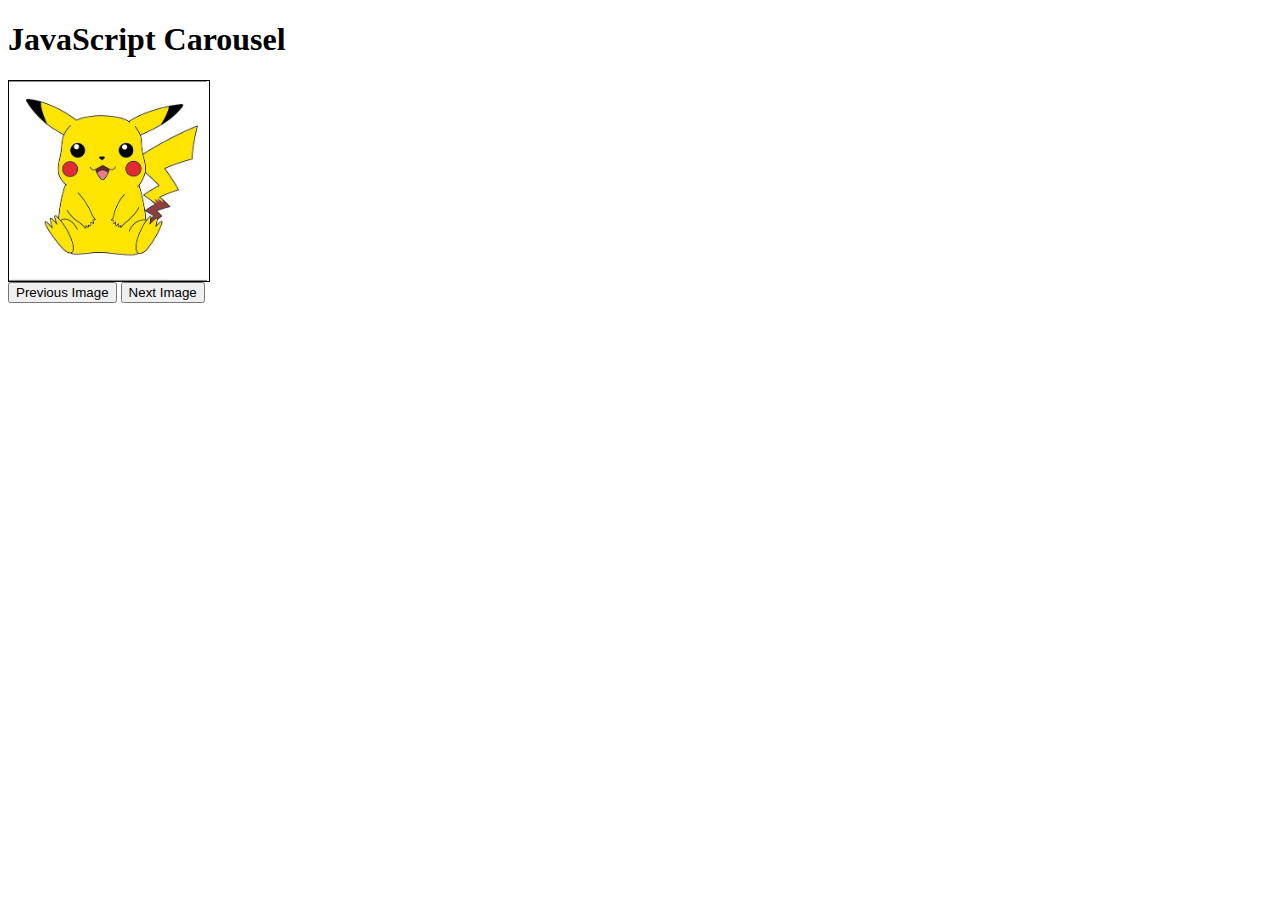
<file: week-2/day-4/index.html>
<!DOCTYPE html>
<html lang="en">
<head>
    <meta charset="UTF-8">
    <meta http-equiv="X-UA-Compatible" content="IE=edge">
    <meta name="viewport" content="width=device-width, initial-scale=1.0">
    <title>Document</title>
    <link rel="stylesheet" href="./style.css">
</head>
<body>
    <h1>JavaScript Carousel</h1>

    <div id="window">
        <div id="imageSlider">
            <img src="./images2/pika1.png" alt="">
            <img src="./images2/pika2.png" alt="">
            <img src="./images2/pika3.png" alt="">
        </div>
    </div>

    <button onclick="previousImage()">Previous Image</button>
    <button onclick="nextImage()">Next Image</button>

    <script>
        let position = 0;
        
        const previousImage = function() {
            position = position - 200;
            document.getElementById('imageSlider').style.transform = `translate(${position}px, 0)`;
        }

        const nextImage = function() {
            position = position + 200;
            document.getElementById('imageSlider').style.transform = `translate(${position}px, 0)`;
        }

    </script>


</body>
</html>
</file>
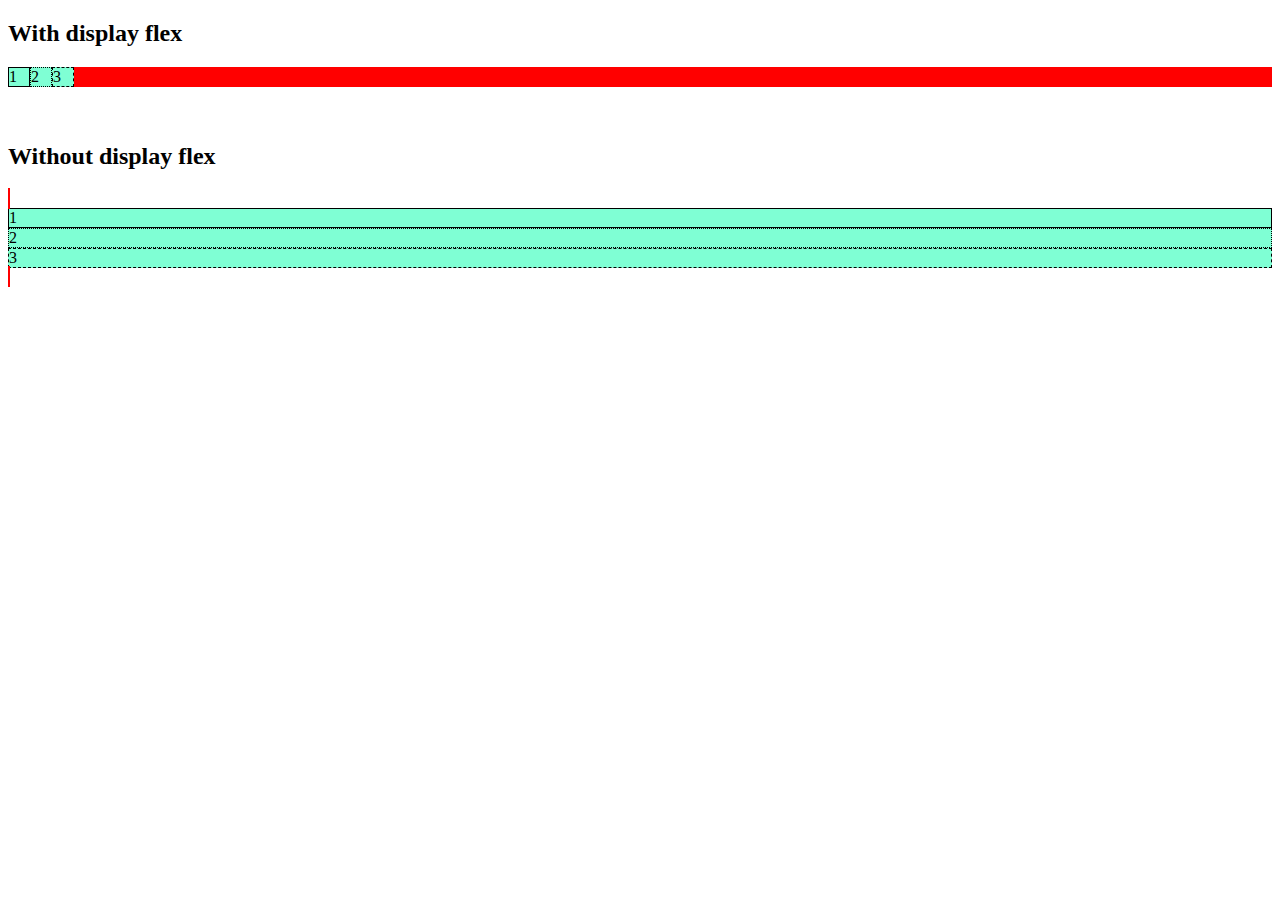
<file: week-2/day-2/warmup.html>
<!doctype html>
<html lang="en">
<head>
    <meta charset="UTF-8">
    <meta name="viewport"
          content="width=device-width, user-scalable=no, initial-scale=1.0, maximum-scale=1.0, minimum-scale=1.0">
    <meta http-equiv="X-UA-Compatible" content="ie=edge">
    <title>WarmUp - W2D2</title>
</head>
<body>

    <h2>With display flex</h2>
    
    <!-- The element that has a display:flex on it is called the, Flex Container -->
    <span style="display: flex; background-color: red;"> <!-- Flex Container -->
        <!-- The children of the Flex container are called, Flex Items -->
        <div style="min-width: 20px; background-color: aquamarine; border: 1px solid;">1</div>
        <div style="min-width: 20px; background-color: aquamarine; border: 1px dotted;">2</div>
        <div style="min-width: 20px; background-color: aquamarine; border: 1px dashed;">3</div>
    </span>
    <!-- The Flex Container becomes a block element -->
    <!-- The Flex Items become inline elements -->

    <br><br>

    <h2>Without display flex</h2>

    <span style="border: 2px solid red; margin: 0 auto;">
        <div style="min-width: 20px; background-color: aquamarine; border: 1px solid;">1</div>
        <div style="min-width: 20px; background-color: aquamarine; border: 1px dotted;">2</div>
        <div style="min-width: 20px; background-color: aquamarine; border: 1px dashed;">3</div>
    </span>

</body>
</html>

<!-- Dont put block elements within an inline element -->
<!-- span only takes up the space of its contents -->
</file>
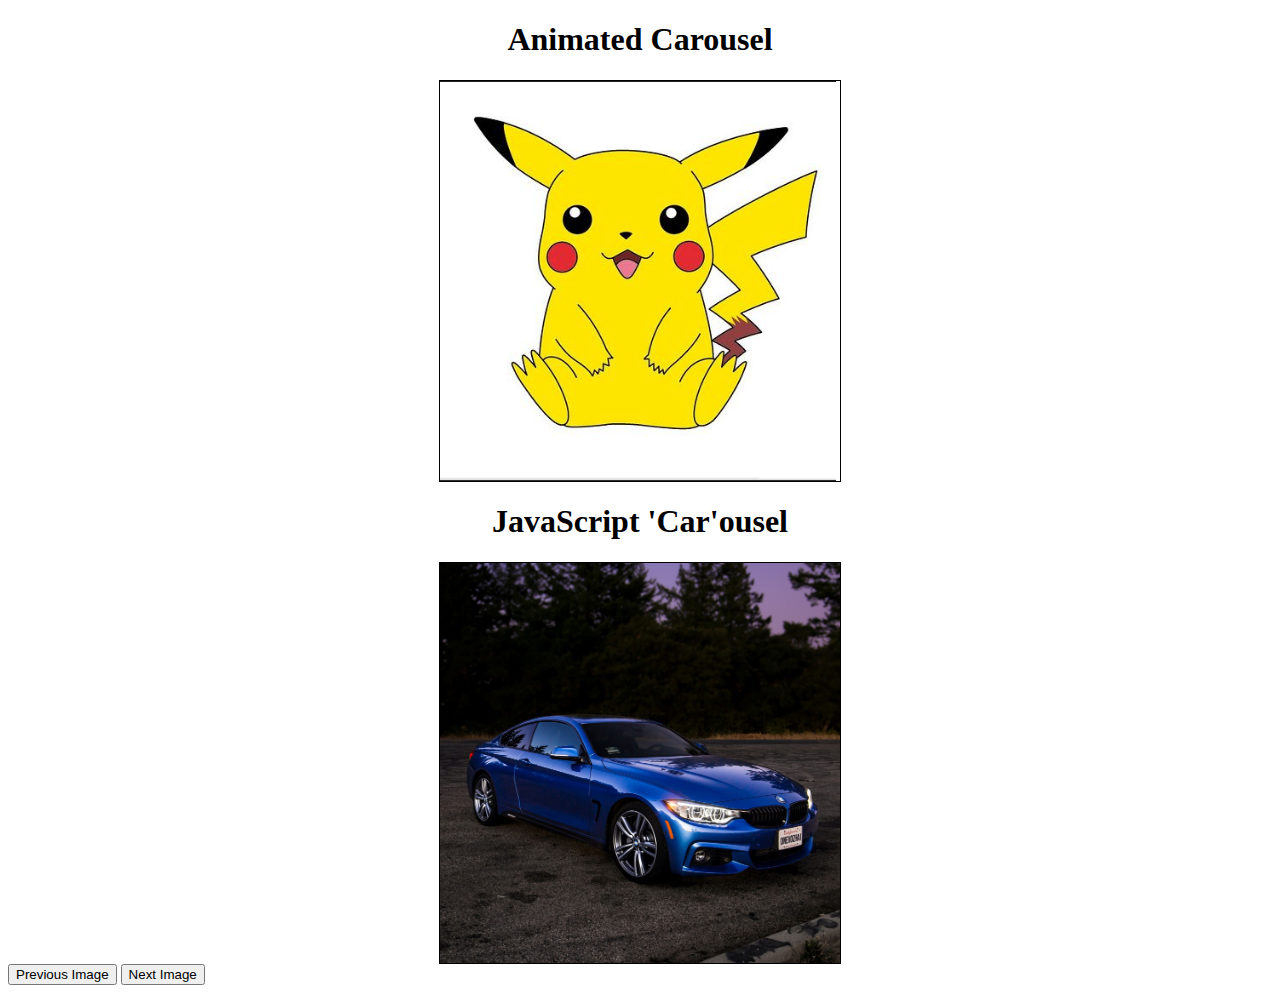
<file: week-2/day-4/assignment.html>
<!DOCTYPE html>
<html lang="en">
<head>
    <meta charset="UTF-8">
    <meta http-equiv="X-UA-Compatible" content="IE=edge">
    <meta name="viewport" content="width=device-width, initial-scale=1.0">
    <title>Document</title>
    <link rel="stylesheet" href="./assignment.css">
</head>
<body>
    <h1>Animated Carousel</h1>

    <div id="window">
        <div id="imageSlider">
            <img src="./images2/pika1.png" alt="pika1">
            <img src="./images2/pika2.png" alt="pika2">
            <img src="./images2/pika3.png" alt="pika3">
            <img src="./images2/pika1.png" alt="pika4">
            <img src="./images2/pika2.png" alt="pika5">
            <img src="./images2/pika3.png" alt="pika6">
            <img src="./images2/pika1.png" alt="pika7">
            <img src="./images2/pika2.png" alt="pika8">
            <img src="./images2/pika3.png" alt="pika9">
        </div>
    </div>

    <h1 id="myHeader">JavaScript 'Car'ousel</h1>

    <div id="js_window">
        <div id="js_imageSlider">
            <img src="./images/bmw_435.jpg" alt="bmw">
            <img src="./images/audi_r8.jpg" alt="audi">
            <img src="./images/nissan_gtr.jpg" alt="nissan">
            <img src="./images/ferrari_458.jpg" alt="ferrari">
        </div>
    </div>
    <button id="button1" onclick="previousImage()">Previous Image</button>
    <button id="button2" onclick="nextImage()">Next Image</button>
    
    <script src="./assignment.js"></script>

</body>
</html>
</file>
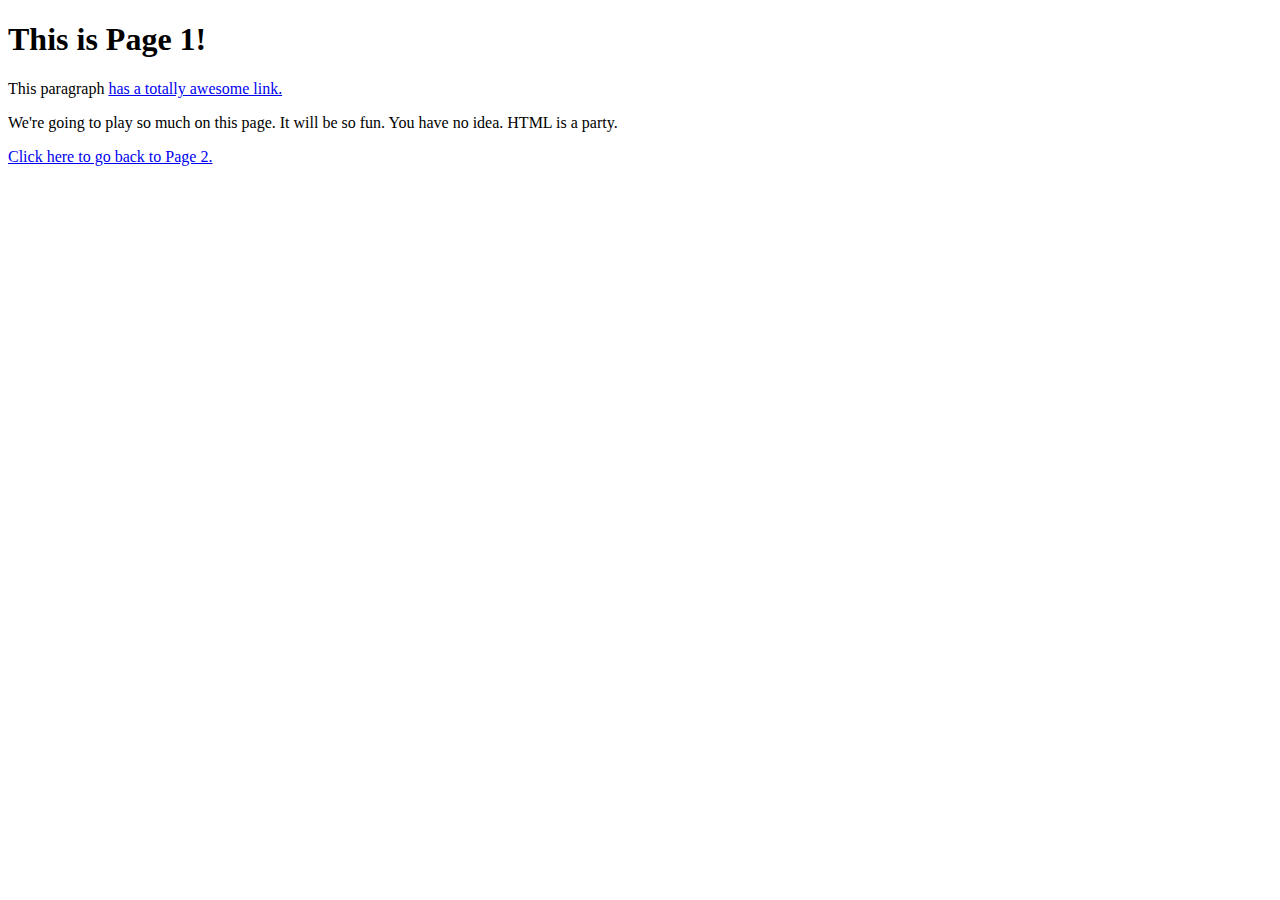
<file: week-1/day-1/2 - Tags/page1.html>
<!DOCTYPE html>
<html>
  <head>
    <title>
      My Website
    </title>
  </head>
  <body>
      <h1>This is Page 1!</h1>

      <p>This paragraph <a href="http://www.lalalalalalalalalalalalalalalalalala.com/">has a totally awesome link.</a></p>
      
      <p>
          We're going to play so much on this page. It will be so fun. You have no
          idea. HTML is a party.
      </p>

      <a href="page2.html">Click here to go back to Page 2.</a>

  </body>
</html>
</file>
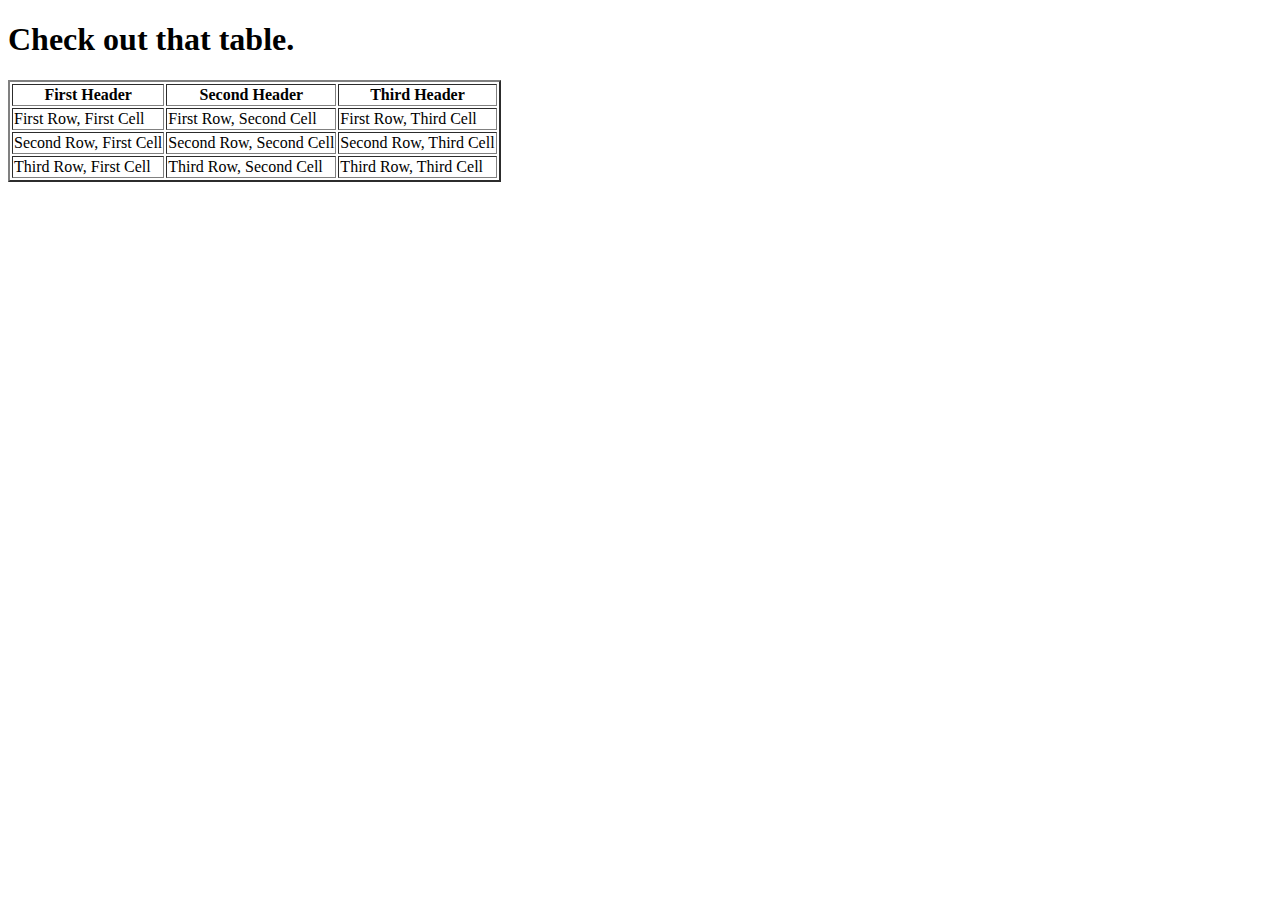
<file: week-1/day-1/2 - Tags/tables.html>
<!DOCTYPE html>
<html>
  <head>
    <title>My Website</title>
  </head>
  <body>
    <h1>Check out that table.</h1>

    <table border="2">
        <tr>
            <th>First Header</th>
            <th>Second Header</th>
            <th>Third Header</th>
        </tr>
        <tr>
            <td>First Row, First Cell</td>
            <td>First Row, Second Cell</td>
            <td>First Row, Third Cell</td>
        </tr>
        <tr>
            <td>Second Row, First Cell</td>
            <td>Second Row, Second Cell</td>
            <td>Second Row, Third Cell</td>
        </tr>
        <tr>
            <td>Third Row, First Cell</td>
            <td>Third Row, Second Cell</td>
            <td>Third Row, Third Cell</td>
        </tr>
    </table>
  </body>
</html>
</file>
<file: week-2/day-4/style.css>
#window {
    width: 200px;
    height: 200px;
    overflow: hidden;
    border: 1px solid;
}

#imageSlider img {
    width: 200px;
    height: 200px;
}

#imageSlider {
    display: flex;
}
</file>
<file: week-2/day-4/assignment.css>
#window{
    width: 400px;
    height: 400px;
    border: 1px solid #000;
    margin: 0 auto;
    overflow: hidden;
}

#imageSlider{
    display: flex;
    transform: translateX(000px);
    animation: move 20s infinite;
    animation-duration: infinite;
}

#imageSlider img{
    width: 400px;
    height: 400px;
}

    @keyframes move {
        0% { transition: ease-in; transform: translateX(-100%); }
        10% { transition: ease-in; transform: translateX(-200%); }
        20% { transition: ease-in; transform: translateX(-300%); }
        30% { transition: ease-in; transform: translateX(-400%); }
        40% { transition: ease-in; transform: translateX(-500%); }
        50% { transition: ease-in; transform: translateX(-600%); }
        60% { transition: ease-in; transform: translateX(-500%); }
        70% { transition: ease-in; transform: translateX(-400%); }
        80% { transition: ease-in; transform: translateX(-300%); }
        90% { transition: ease-in; transform: translateX(-200%); }
        100% { transition: ease-in; transform: translateX(-100%); }
    }

h1{
    text-align: center;
}

#js_window{
    width: 400px;
    height: 400px;
    border: 1px solid #000;
    margin: 0 auto;
    overflow: hidden;
}

#js_imageSlider{
    display: flex;
    transform: translateX(000px);
}

#js_imageSlider img{
    width: 400px;
    height: 400px;
}

.button1{
    width: 50%;
}
.button2{
    width: 50%;
}
</file>
